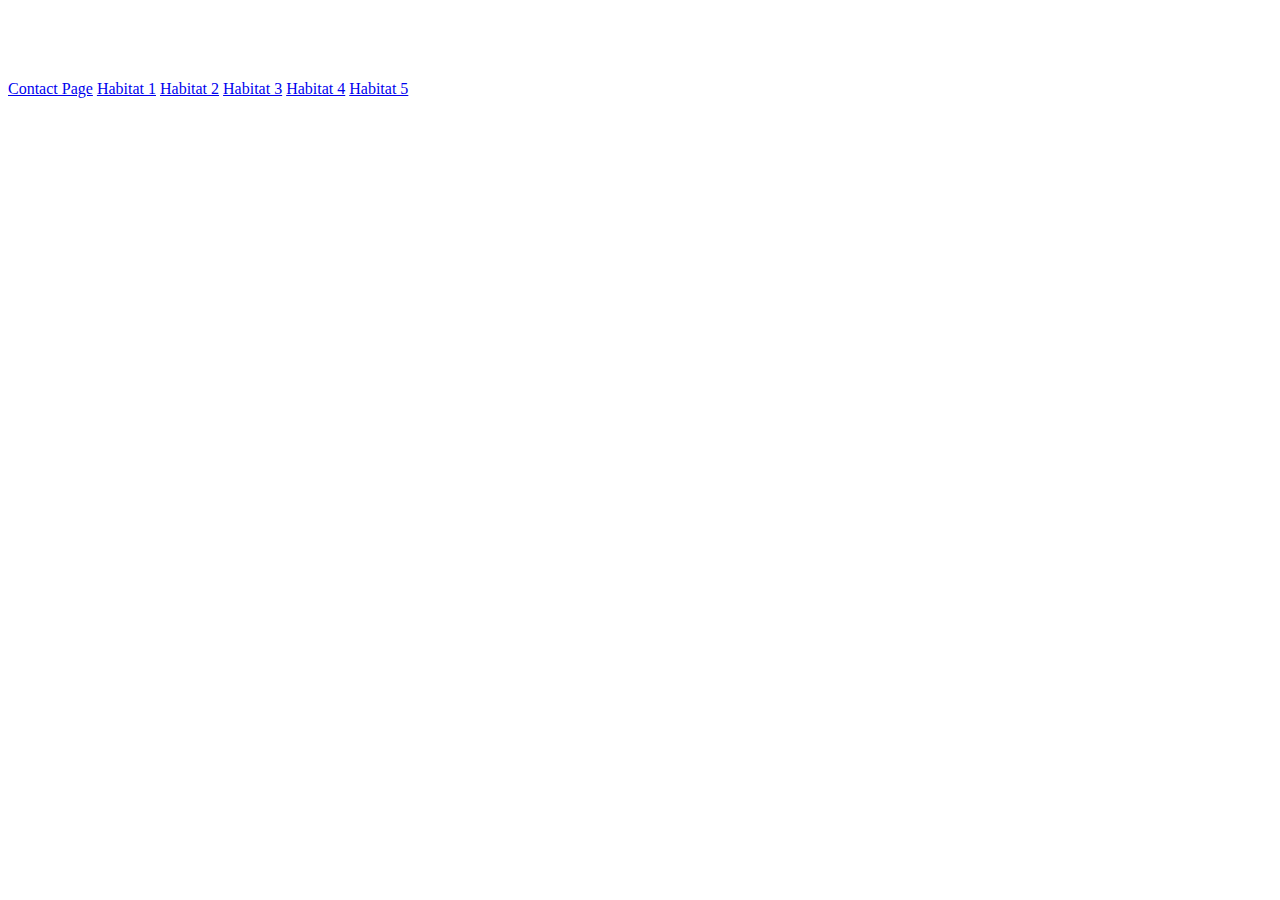
<file: index.html>
<!DOCTYPE html>
<html lang="en">
<head>
    <meta charset="UTF-8">
    <title>Title</title>
    <link href="style.css" rel="stylesheet" type="text/css">
    <style>

    </style>
</head>
<body>
<h1 style="color: White">Charles Paddock Zoo</h1>
<a href="contact.html">Contact Page</a>
<a href="habitat 1.html">Habitat 1</a>
<a href="habitat 2.html">Habitat 2</a>
<a href="habitat 3.html">Habitat 3</a>
<a href="habitat 4.html">Habitat 4</a>
<a href="habitat 5.html">Habitat 5</a>
</body>
</html>
</file>
<file: style.css>
body{
    background-image: url(https://wallpapers.com/images/featured/zoo-jpdjziqtd41tdska.jpg)
}
h1{

}
</file>
